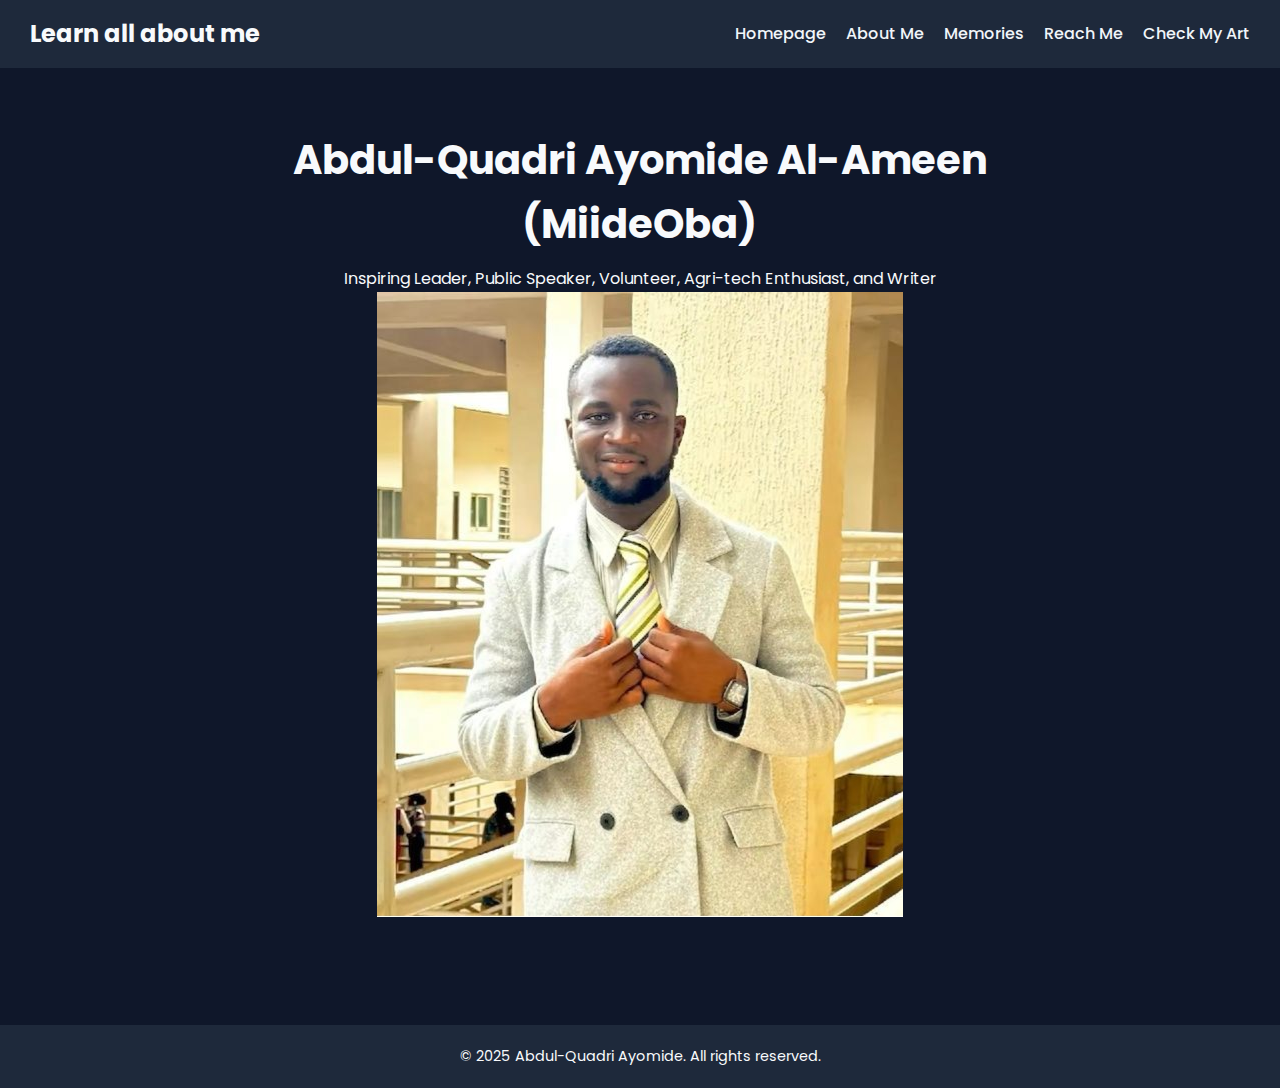
<file: index.html>
<!DOCTYPE html>
<html lang="en">
<head>
  <meta charset="UTF-8">
  <meta name="viewport" content="width=device-width, initial-scale=1.0">
  <title>MiideOba | Home</title>
  <link rel="stylesheet" href="styles.css">
  <link href="https://fonts.googleapis.com/css2?family=Poppins:wght@300;500;700&display=swap" rel="stylesheet">
  <script defer src="script.js"></script>
</head>
<body>
  <!-- Navbar -->
  <nav class="navbar">
    <div class="logo" id="logo-text">Learn all about me</div>
    <ul class="nav-links">
      <li><a href="index.html">Homepage</a></li>
      <li><a href="about.html">About Me</a></li>
      <li><a href="memories.html">Memories</a></li>
      <li><a href="reach.html">Reach Me</a></li>
      <li><a href="art.html">Check My Art</a></li>
    </ul>
  </nav>

  <!-- Hero Section -->
  <header class="hero">
    <div class="hero-content">
      <h1>Abdul-Quadri Ayomide Al-Ameen <br> <span>(MiideOba)</span></h1>
      <p id="animated-roles">Inspiring Leader, Public Speaker, Volunteer, Agri-tech Enthusiast, and Writer</p>
    </div>
    <img src="profile.jpg" alt="My picture" class="profile-rect">
  </header>

  <!-- Footer -->
  <footer>
    <p>© 2025 Abdul-Quadri Ayomide. All rights reserved.</p>
  </footer>
</body>
</html>
</file>
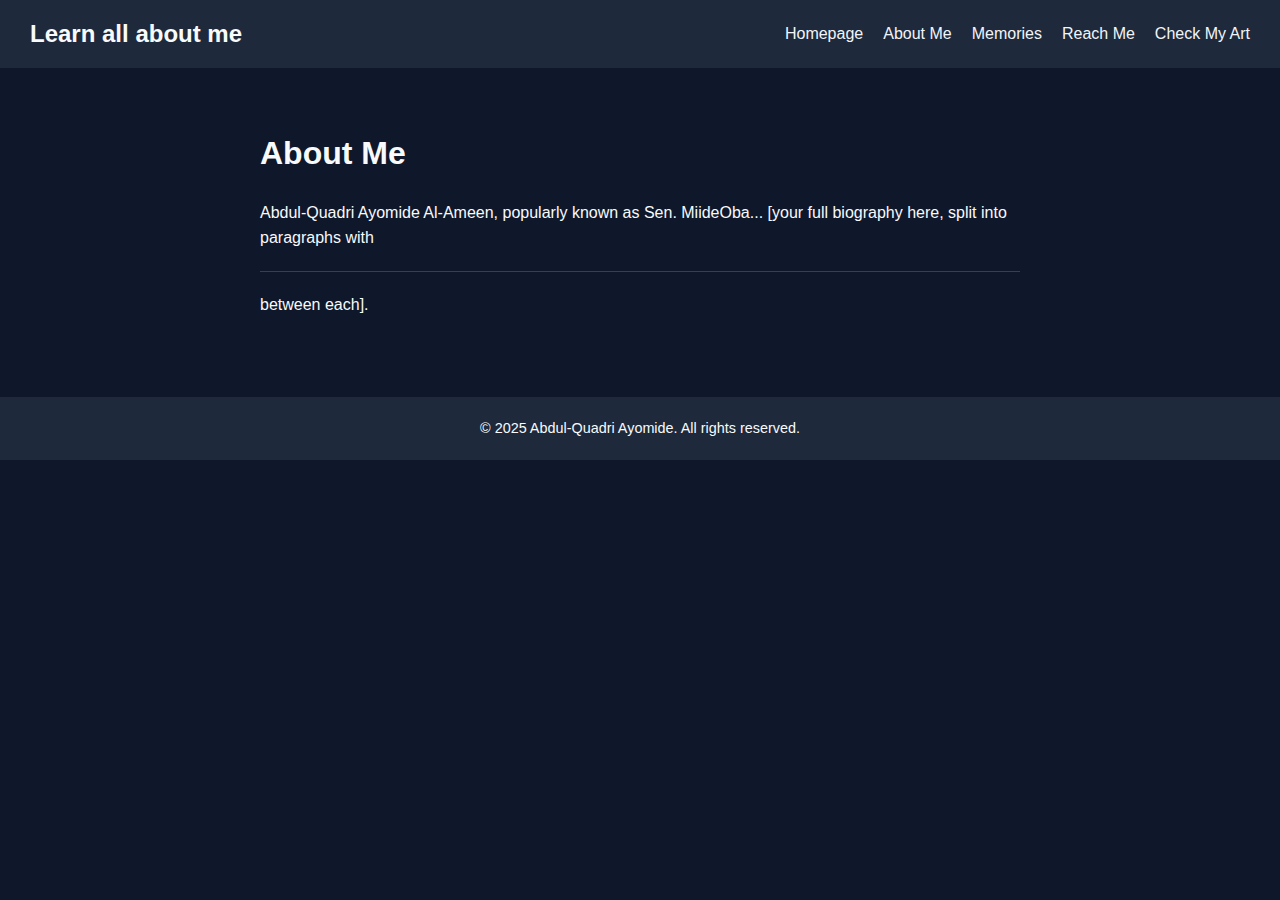
<file: about.html>
<!DOCTYPE html>
<html lang="en">
<head>
  <meta charset="UTF-8">
  <meta name="viewport" content="width=device-width, initial-scale=1.0">
  <title>About Me - MiideOba</title>
  <link rel="stylesheet" href="styles.css">
</head>
<body>
  <nav>
    <div class="logo">Learn all about me</div>
    <ul>
      <li><a href="index.html">Homepage</a></li>
      <li><a href="about.html">About Me</a></li>
      <li><a href="memories.html">Memories</a></li>
      <li><a href="reach.html">Reach Me</a></li>
      <li><a href="art.html">Check My Art</a></li>
    </ul>
  </nav>

  <section class="about">
    <h1>About Me</h1>
    <p>Abdul-Quadri Ayomide Al-Ameen, popularly known as Sen. MiideOba... [your full biography here, split into paragraphs with <hr> between each].</p>
  </section>

  <footer>
    <p>© 2025 Abdul-Quadri Ayomide. All rights reserved.</p>
  </footer>
</body>
</html>
</file>
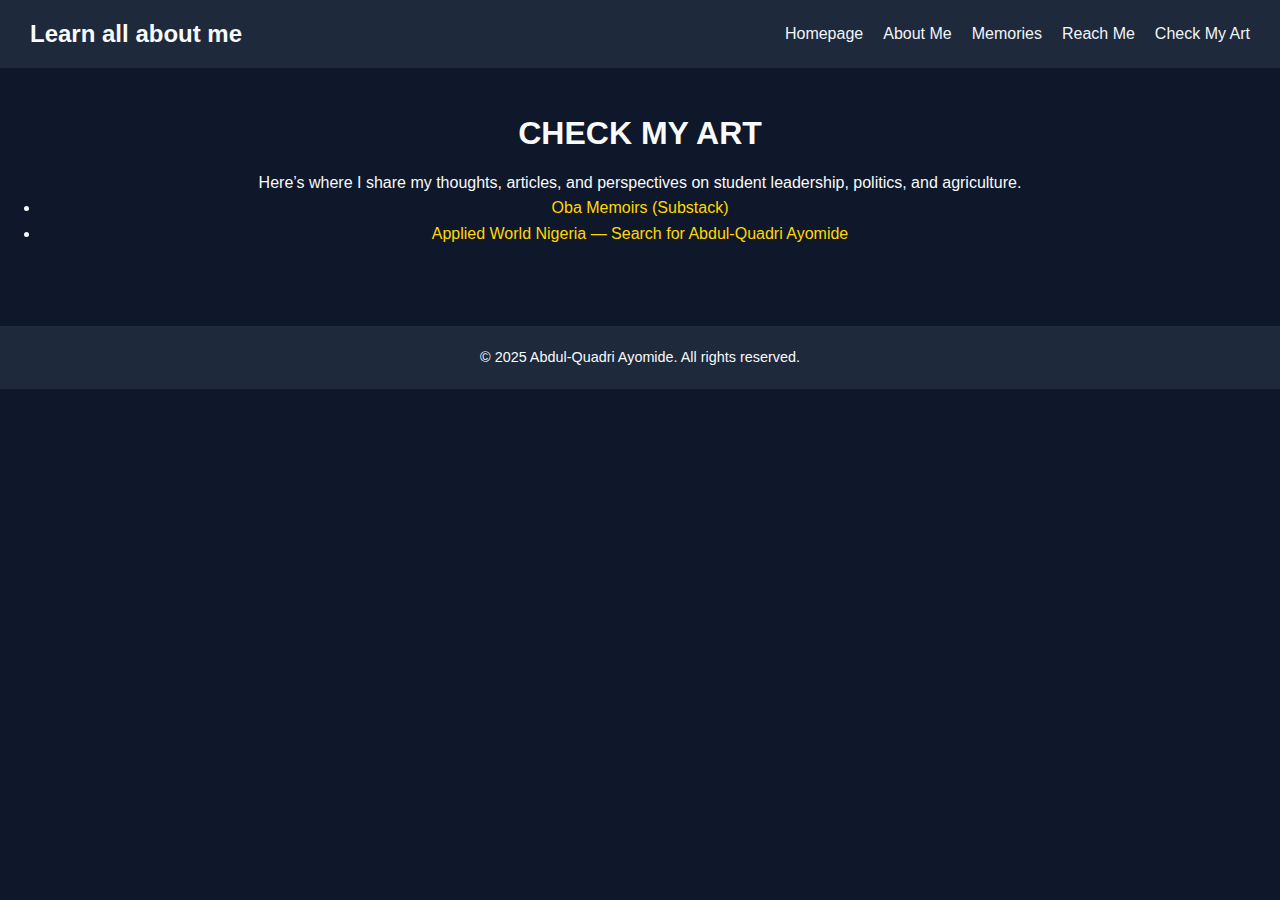
<file: art.html>
<!DOCTYPE html>
<html lang="en">
<head>
  <meta charset="UTF-8">
  <meta name="viewport" content="width=device-width, initial-scale=1.0">
  <title>MiideOba | Check My Art</title>
  <link rel="stylesheet" href="styles.css">
</head>
<body>
  <nav class="navbar">
    <div class="logo">Learn all about me</div>
    <ul class="nav-links">
      <li><a href="index.html">Homepage</a></li>
      <li><a href="about.html">About Me</a></li>
      <li><a href="memories.html">Memories</a></li>
      <li><a href="reach.html">Reach Me</a></li>
      <li><a href="art.html" class="active">Check My Art</a></li>
    </ul>
  </nav>

  <section class="art">
    <h1>CHECK MY ART</h1>
    <p>Here’s where I share my thoughts, articles, and perspectives on student leadership, politics, and agriculture.</p>
    <ul>
      <li><a href="https://miideoba.substack.com" target="_blank">Oba Memoirs (Substack)</a></li>
      <li><a href="https://appliedworldnigeria.com" target="_blank">Applied World Nigeria — Search for Abdul-Quadri Ayomide</a></li>
    </ul>
  </section>

  <footer>
    <p>© 2025 Abdul-Quadri Ayomide. All rights reserved.</p>
  </footer>
</body>
</html>
</file>
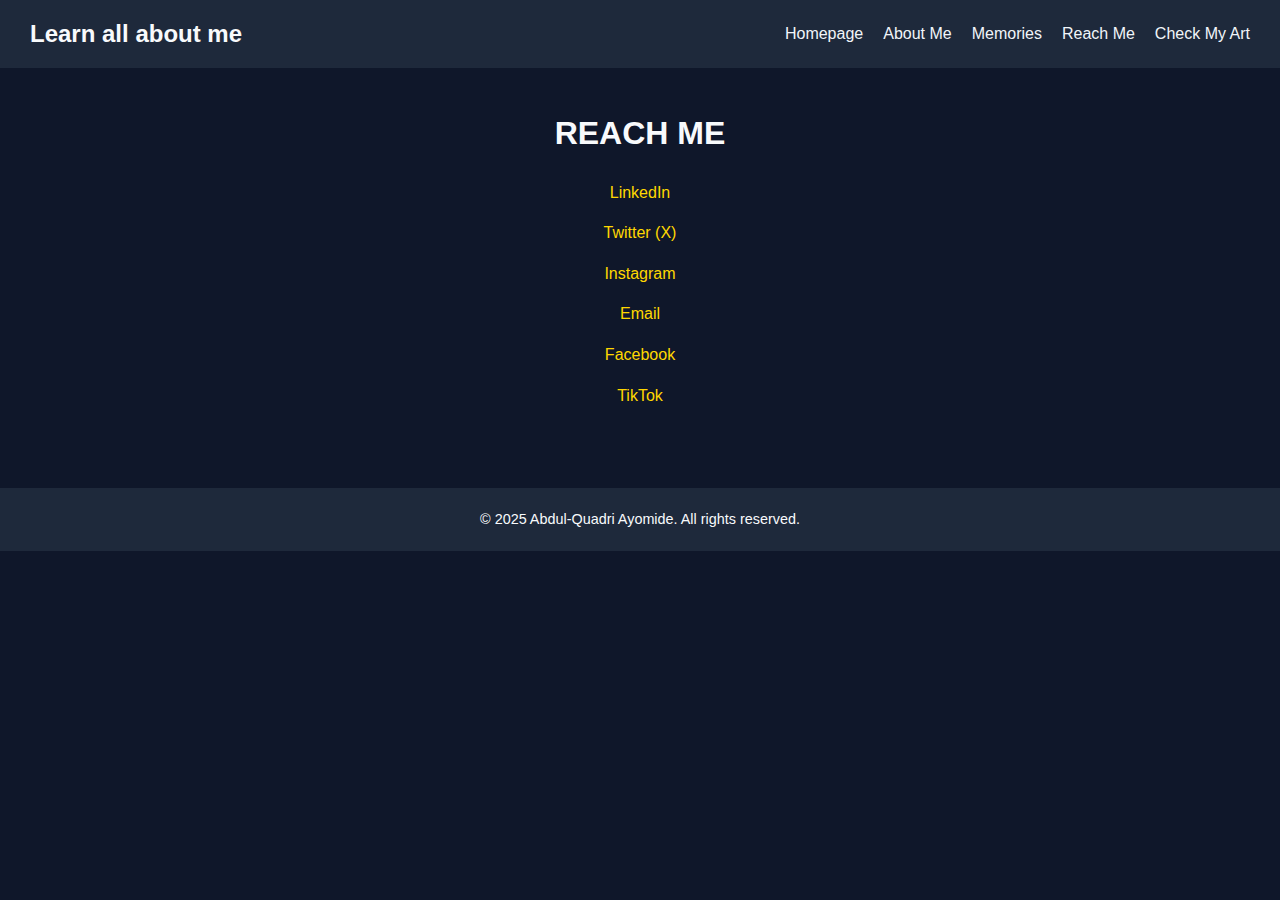
<file: reach.html>
<!DOCTYPE html>
<html lang="en">
<head>
  <meta charset="UTF-8">
  <meta name="viewport" content="width=device-width, initial-scale=1.0">
  <title>MiideOba | Reach Me</title>
  <link rel="stylesheet" href="styles.css">
</head>
<body>
  <nav class="navbar">
    <div class="logo">Learn all about me</div>
    <ul class="nav-links">
      <li><a href="index.html">Homepage</a></li>
      <li><a href="about.html">About Me</a></li>
      <li><a href="memories.html">Memories</a></li>
      <li><a href="reach.html" class="active">Reach Me</a></li>
      <li><a href="art.html">Check My Art</a></li>
    </ul>
  </nav>

  <section class="contact">
    <h1>REACH ME</h1>
    <div class="socials">
      <a href="https://linkedin.com" target="_blank">LinkedIn</a>
      <a href="https://x.com/miideoba" target="_blank">Twitter (X)</a>
      <a href="https://instagram.com/officialmiideba" target="_blank">Instagram</a>
      <a href="mailto:alameenquadri19@gmail.com">Email</a>
      <a href="https://facebook.com/miide.oba" target="_blank">Facebook</a>
      <a href="https://tiktok.com/@officialmiideba" target="_blank">TikTok</a>
    </div>
  </section>

  <footer>
    <p>© 2025 Abdul-Quadri Ayomide. All rights reserved.</p>
  </footer>
</body>
</html>
</file>
<file: styles.css>
/* Global */
* { margin: 0; padding: 0; box-sizing: border-box; }
body { font-family: 'Poppins', sans-serif; background: #0f172a; color: #f8fafc; line-height: 1.6; }
a { color: #ffd700; text-decoration: none; }
a:hover { text-decoration: underline; }

/* Navigation */
nav { display: flex; justify-content: space-between; align-items: center; background: #1e293b; padding: 15px 30px; position: sticky; top: 0; z-index: 100; }
nav .logo { font-size: 1.5rem; font-weight: bold; animation: slideIn 3s infinite alternate; }
nav ul { display: flex; gap: 20px; list-style: none; }
nav ul li a { color: #f1f5f9; font-weight: 500; }

/* Hero */
.hero { text-align: center; padding: 60px 20px; }
.hero-pic { width: 300px; height: 400px; object-fit: cover; border-radius: 10px; margin-bottom: 20px; }
.hero h1 { font-size: 2.5rem; margin-bottom: 10px; }
.hero h2 { font-size: 1.2rem; margin-bottom: 20px; }
.btn { background: #ffd700; color: #0f172a; padding: 10px 25px; border-radius: 25px; font-weight: bold; transition: 0.3s; }
.btn:hover { transform: scale(1.05); }

/* Highlights */
.highlights .cards { display: flex; gap: 20px; flex-wrap: wrap; justify-content: center; margin-top: 20px; }
.highlights .card { background: #1e293b; padding: 20px; border-radius: 8px; }

/* About */
.about { max-width: 800px; margin: 40px auto; padding: 20px; }
.about h1 { font-size: 2rem; margin-bottom: 20px; }
.about p { margin-bottom: 20px; }
.about hr { border: none; border-top: 1px solid #334155; margin: 20px 0; }

/* Gallery */
.gallery { padding: 40px; }
.gallery h1 { margin-bottom: 20px; }
.gallery .grid { display: grid; grid-template-columns: repeat(auto-fit, minmax(250px, 1fr)); gap: 20px; }
.gallery img { width: 100%; border-radius: 8px; }
figcaption { margin-top: 5px; font-size: 0.9rem; }

/* Contact */
.contact { text-align: center; padding: 40px; }
.socials { display: flex; flex-direction: column; gap: 15px; margin-top: 20px; }

/* Art */
.art { text-align: center; padding: 40px; }
.art h1 { font-size: 2rem; margin-bottom: 10px; }

/* Footer */
footer { text-align: center; background: #1e293b; padding: 20px; margin-top: 40px; font-size: 0.9rem; }

/* Animations */
@keyframes slideIn {
  from { transform: translateX(-20px); }
  to { transform: translateX(20px); }
}
</file>
